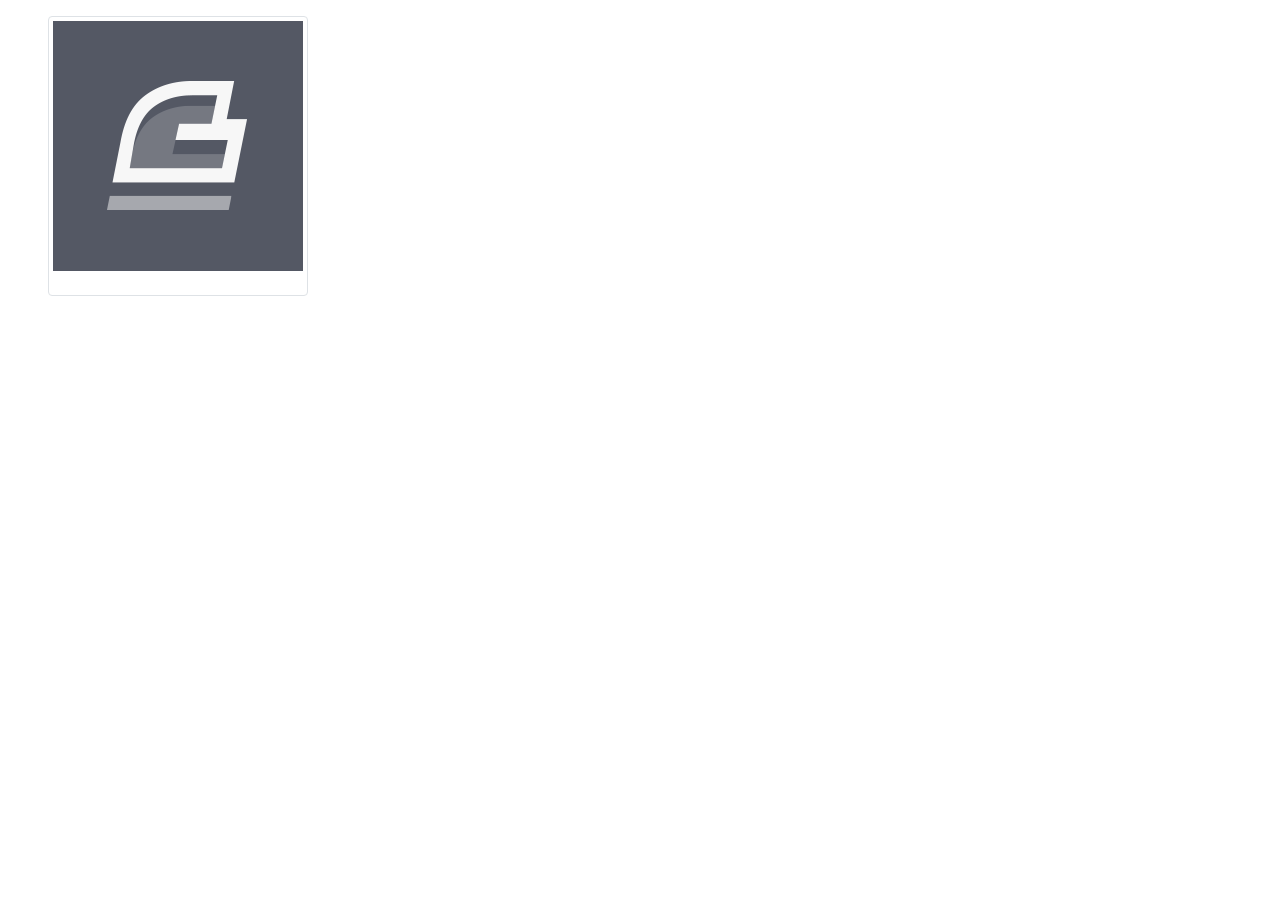
<file: img.html>
<!DOCTYPE html>
<html lang="en">
<head>
    <meta charset="UTF-8">
    <meta name="viewport" content="width=device-width, initial-scale=1.0">
    <title>Images</title>
    <link rel="stylesheet" href="css/bootstrap.css">
</head>
<body>

   <!-- <img src="img/h-channel.jpg" class="img-fluid" alt="responsive-image">-->

     <div style="width: 500px;">
      <!--  <img src="img/h-channel.jpg" class="img-fluid"  alt="responsive-image">-->
    </div> 
     
     <img src="img/ch-logo.png" alt="responsive-image"class="img-thumbnail ml-5 mt-3 pb-4" > 

    <script src="/js/jquery-3.5.1.slim.min.js"></script>
    <script src="/js/popper.min 1.61.js"></script>
    <script src="/js/bootstrap.js"></script>
</body>
</html>
</file>
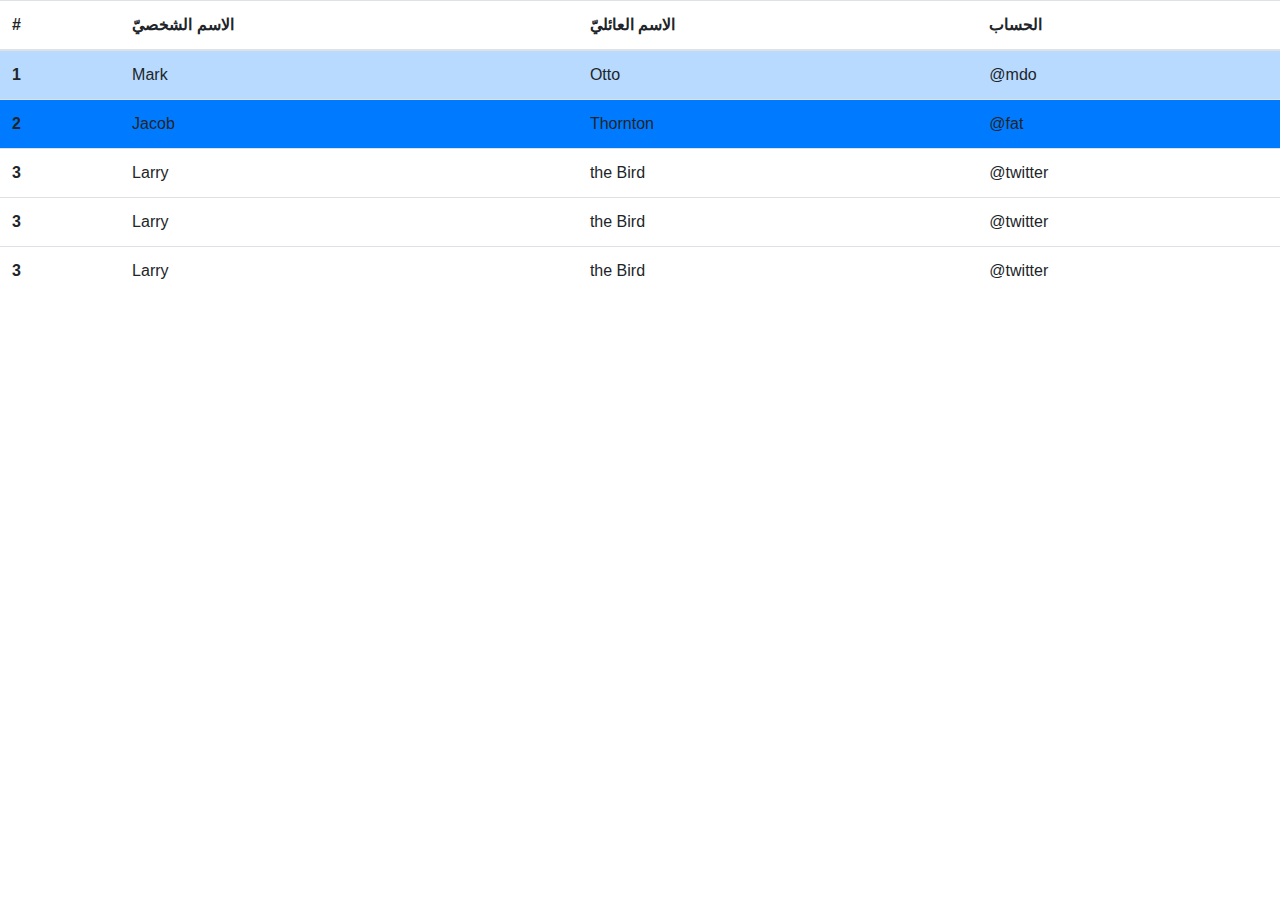
<file: table.html>
<!DOCTYPE html>
<html lang="en">
<head>
    <meta charset="UTF-8">
    <meta name="viewport" content="width=device-width, initial-scale=1.0">
    <title>Tables</title>
    <link rel="stylesheet" href="css/bootstrap.css">
</head>
<body>
    
    <table class="table ">
        <thead >
          <tr>
            <th scope="col">#</th>
            <th scope="col">الاسم الشخصيّ</th>
            <th scope="col">الاسم العائليّ</th>
            <th scope="col">الحساب</th>
          </tr>
        </thead>
        <tbody>
          <tr class="table-primary">
            <th scope="row">1</th>
            <td>Mark</td>
            <td >Otto</td>
            <td>@mdo</td>
          </tr>
          <tr class="bg-primary" >
            <th scope="row" >2</th>
            <td>Jacob</td>
            <td>Thornton</td>
            <td>@fat</td>
          </tr>
          <tr>
            <th scope="row">3</th>
            <td>Larry</td>
            <td>the Bird</td>
            <td>@twitter</td>
          </tr>
          <tr>
            <th scope="row">3</th>
            <td>Larry</td>
            <td  >the Bird</td>
            <td>@twitter</td>
          </tr>
          <tr>
            <th scope="row">3</th>
            <td>Larry</td>
            <td>the Bird</td>
            <td>@twitter</td>
          </tr>
        </tbody>
    </table>
    <script src="/js/jquery-3.5.1.slim.min.js"></script>
    <script src="/js/popper.min 1.61.js"></script>
    <script src="/js/bootstrap.js"></script>
</body>
</html>
</file>
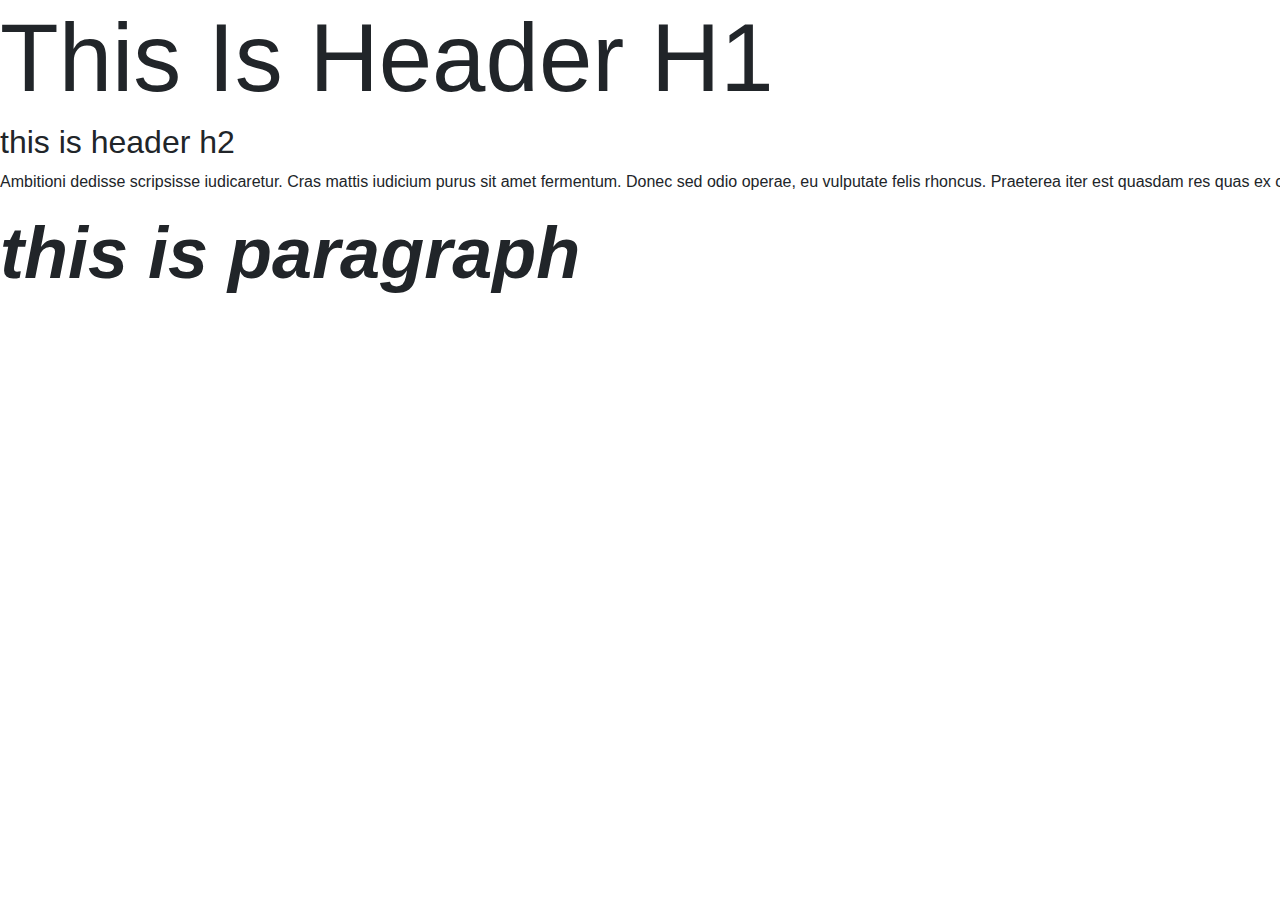
<file: text.html>
<!DOCTYPE html>
<html lang="en">
<head>
    <meta charset="UTF-8">
    <meta name="viewport" content="width=device-width, initial-scale=1.0">
    <title>Text</title>
    <link rel="stylesheet" href="css/bootstrap.css">
</head>
<body>
    <h1 class="display-1 text-capitalize ">this is header h1</h1>
    <h2 class="text-left text-lowercase">THIS IS HEADER H2</h2>

    <p class="text-nowrap font-weight-light  ">Ambitioni dedisse scripsisse iudicaretur. Cras mattis iudicium purus sit amet 
        fermentum. Donec sed odio operae, eu vulputate felis rhoncus. Praeterea iter est quasdam res quas ex
        communi. At nos hinc posthac, sitientis piros Afros. Petierunt uti sibi concilium totius Galliae in 
        diem certam indicere. Cras mattis iudicium purus sit amet fermentum.
    </p>
    <p class="display-3 font-weight-bold font-italic ">this is paragraph</p>
    <script src="/js/jquery-3.5.1.slim.min.js"></script>
    <script src="/js/popper.min 1.61.js"></script>
    <script src="/js/bootstrap.js"></script>
</body>
</html>
</file>
